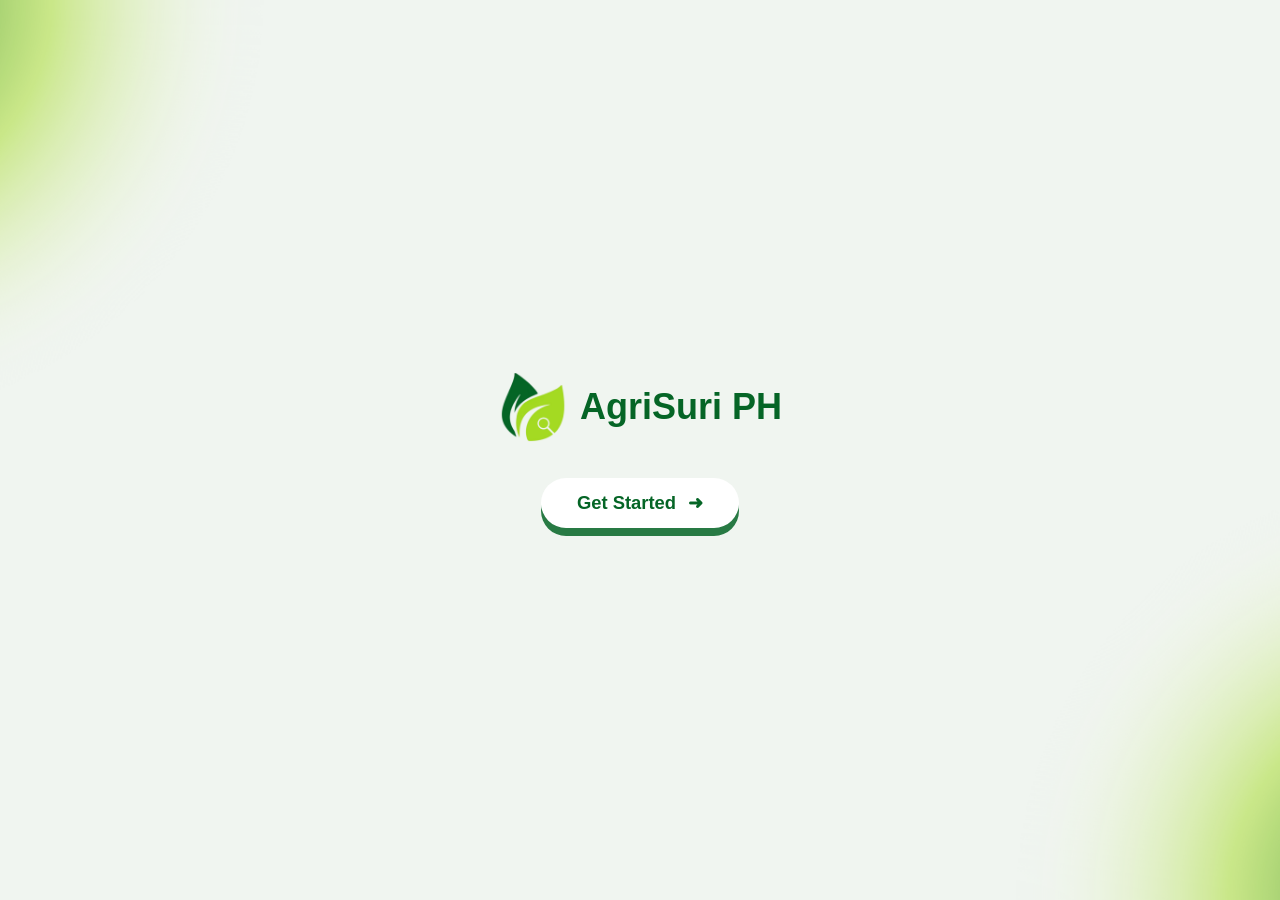
<file: landing.html>
<!DOCTYPE html>
<html lang="fil">
<head>
    <meta charset="UTF-8">
    <meta name="viewport" content="width=device-width, initial-scale=1.0">
    <title>AgriSuri PH</title>
    <link rel="stylesheet" href="style/landing.css">
    <meta name="apple-mobile-web-app-capable" content="yes">
    <link rel="apple-touch-icon" href="assets/Logo_AgriSuri.png">
    <link rel="icon" type="image/png" href="assets/Logo_AgriSuri.png">
</head>
<body>

    <main class="container">
        <!-- Branding Section -->
        <div class="branding">
            <img src="assets/Logo_AgriSuri.png" alt="AgriSuri PH Logo" class="logo">   
            <h1 id="title">AgriSuri PH</h1>
        </div>

        <!-- Button Section -->
        <div class="button-wrapper">
            <a href="auth.html" class="button-btn">
                <span>Get Started</span>
                <span class="icon" aria-hidden="true">➜</span>
            </a>
        </div>
    </main>

</body>
</html>
</file>
<file: style/landing.css>
/* ==========================================
   1. Global Reset
   ========================================== */
* {
    box-sizing: border-box;
    margin: 0;
    padding: 0;
    -webkit-tap-highlight-color: transparent;
    -webkit-user-select: none;
    -moz-user-select: none;
    user-select: none;
}

/* ==========================================
   2. Page Load Animation
   ========================================== */
@keyframes fadeSlideUp {
    0% {
        opacity: 0;
        transform: translateY(30px);
    }
    100% {
        opacity: 1;
        transform: translateY(0);
    }
}

/* ==========================================
   3. Body & Background Layout
   ========================================== */
body {
    font-family: -apple-system, BlinkMacSystemFont, 'Segoe UI', Roboto, sans-serif;
    width: 100%;
    min-height: 100vh;
    min-height: 100dvh; /* Accommodates mobile browser address bar */
    display: flex;
    justify-content: center;
    align-items: center;
    padding: 1.5rem;
    overflow-x: hidden;

    /* Desktop Background */
    background-image: url('../assets/Background_Landscape.png');
    background-size: cover;
    background-position: center;
    background-repeat: no-repeat;
}

/* Mobile Background Switch */
@media (max-width: 768px) {
    body {
        background-image: url('../assets/Background_Portrait.png');
    }
}

/* ==========================================
   4. Centered Main Container
   ========================================== */
.container {
    width: 100%;
    max-width: 420px;
    display: flex;
    flex-direction: column;
    align-items: center;
    justify-content: center;
    gap: 2.25rem;
    text-align: center;
}

/* ==========================================
   5. Branding Alignment
   ========================================== */
.branding {
    display: flex;
    align-items: center;
    justify-content: center;
    gap: 0.75rem;
    width: 100%;
    opacity: 0;
    animation: fadeSlideUp 1.2s cubic-bezier(0.16, 1, 0.3, 1) forwards;
    animation-delay: 0.1s;
}

.logo {
    width: clamp(50px, 12vw, 70px);
    height: auto; /* Fixes logo stretching/distortion */
    object-fit: contain;
    flex-shrink: 0;
}

#title {
    font-size: clamp(1.75rem, 5vw, 2.25rem);
    font-weight: 700;
    color: #056526;
    pointer-events: none;
    white-space: nowrap;
}

/* ==========================================
   6. Dynamic 3D Button
   ========================================== */
.button-wrapper {
    display: flex;
    justify-content: center;
    align-items: center;
    width: 100%;
    opacity: 0;
    animation: fadeSlideUp 1.2s cubic-bezier(0.16, 1, 0.3, 1) forwards;
    animation-delay: 0.3s;
}

.button-btn {
    display: inline-flex;
    align-items: center;
    justify-content: center;
    gap: 0.75rem;
    padding: 0.9rem 2.25rem;
    border-radius: 100px;
    
    background-color: #FFFFFF;
    color: #056526;
    
    font-family: 'Inter', -apple-system, BlinkMacSystemFont, sans-serif;
    font-size: 1.15rem;
    font-weight: 600;
    text-decoration: none;
    cursor: pointer;

    /* Dynamic 3D shadow base that automatically scales with button width */
    box-shadow: 0px 8px 0px rgba(5, 101, 38, 0.85);

    transition: background-color 0.2s ease,
                color 0.2s ease,
                box-shadow 0.15s ease,
                transform 0.15s ease;
}

.button-btn .icon {
    font-size: 1.15rem;
    line-height: 1;
    transition: transform 0.2s ease, color 0.2s ease;
}

/* Hover State */
.button-btn:hover {
    background-color: #A4DA22;
    color: #FFFFFF;
    box-shadow: 0px 8px 0px #03481b;
}

.button-btn:hover .icon {
    color: #FFFFFF;
    transform: translateX(4px);
}

/* Click / Press State (Pushes down onto shadow) */
.button-btn:active {
    transform: translateY(6px);
    box-shadow: 0px 2px 0px #03481b;
}

/* ==========================================
   7. Mobile Fine-Tuning
   ========================================== */
@media (max-width: 480px) {
    .container {
        gap: 1.75rem;
    }

    .button-btn {
        width: 100%;
        max-width: 280px;
    }
}
</file>
